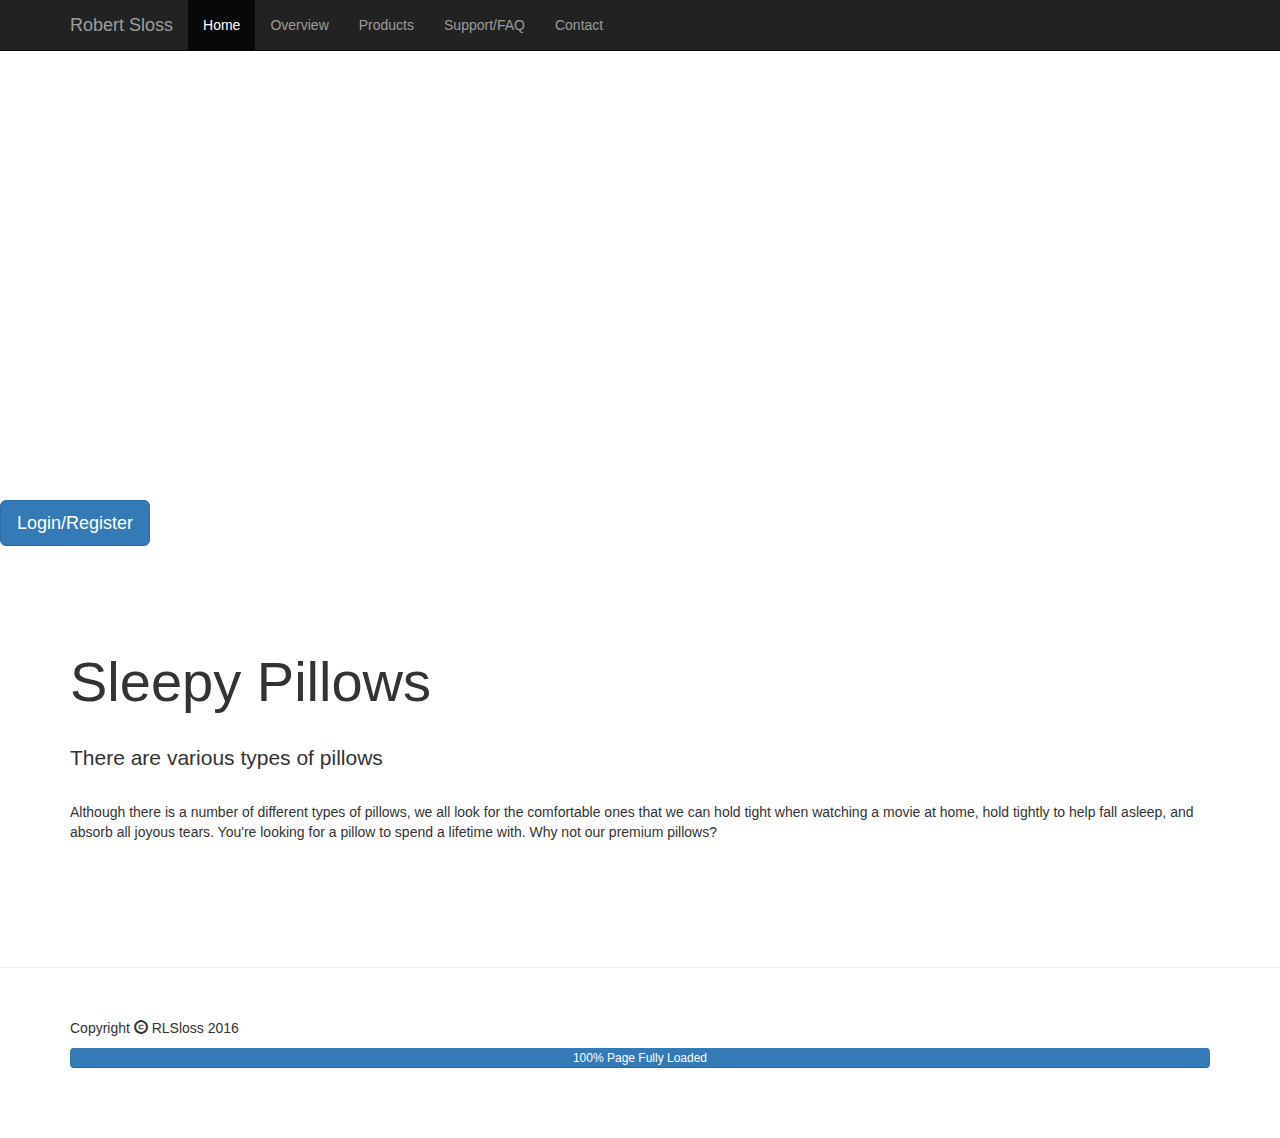
<file: index.html>
<!DOCTYPE html>
<html lang="en">

<head>
<body onload="myFunction()">
    <meta charset="utf-8">
    <meta http-equiv="X-UA-Compatible" content="IE=edge">
    <meta name="viewport" content="width=device-width, initial-scale=1">
    <meta name="description" content="">
    <meta name="author" content="">

    <title>Sleepy Pillows - Home</title>

    <!-- Bootstrap Core CSS -->
    <link href="css/bootstrap.css" rel="stylesheet">

    <!-- Custom CSS -->
    <link href="css/full-width-pics.css" rel="stylesheet">

    <!-- HTML5 Shim and Respond.js IE8 support of HTML5 elements and media queries -->
    <!-- WARNING: Respond.js doesn't work if you view the page via file:// -->
    <!--[if lt IE 9]>
        <script src="https://oss.maxcdn.com/libs/html5shiv/3.7.0/html5shiv.js"></script>
        <script src="https://oss.maxcdn.com/libs/respond.js/1.4.2/respond.min.js"></script>
    <![endif]-->

</head>

<body>

    <!-- Navigation -->
    <nav class="navbar navbar-inverse navbar-fixed-top" role="navigation">
        <div class="container">
            <!-- Brand and toggle get grouped for better mobile display -->
            <div class="navbar-header">
                <button type="button" class="navbar-toggle" data-toggle="collapse" data-target="#bs-example-navbar-collapse-1">
                    <span class="sr-only">Toggle navigation</span>
                    <span class="icon-bar"></span>
                    <span class="icon-bar"></span>
                    <span class="icon-bar"></span>
                </button>
                <a class="navbar-brand" href="../../../index.html">Robert Sloss</a>
            </div>
            <!-- Collect the nav links, forms, and other content for toggling -->
            <div class="collapse navbar-collapse" id="bs-example-navbar-collapse-1">
                <ul class="nav navbar-nav">
                    <li class="active">
                        <a href="#">Home</a>
                    </li>
                    <li>
                        <a href="overview.html">Overview</a>
                    </li>
                    <li>
                        <a href="prod.html">Products</a>
                    </li>
                    <li>
                        <a href="support.html">Support/FAQ</a>
                    </li>
                    <li>
                        <a href="contact.php">Contact</a>
                    </li>
                </ul>
            </div>
            <!-- /.navbar-collapse -->
        </div>
        <!-- /.container -->
    </nav>


    <!-- Full Width Image Header with Logo -->
    <!-- Image backgrounds are set within the full-width-pics.css file. -->
    <header class="image-bg-fluid-height">
        <!--<img class="img-responsive img-center" src="INSERT PILLOW PIC" alt="">
-->
    </header>

    <!-- Button trigger modal -->
    <button type="button" class="btn btn-primary btn-lg" data-toggle="modal" data-target="#myModal">
        Login/Register
    </button>

    <!-- Modal -->
    <div class="modal fade" id="myModal" tabindex="-1" role="dialog" aria-labelledby="myModalLabel">
        <div class="modal-dialog" role="document">
            <div class="modal-content">
                <div class="modal-header">
                    <button type="button" class="close" data-dismiss="modal" aria-label="Close"><span aria-hidden="true">&times;</span></button>
                    <h3 class="modal-title" id="myModalLabel">Sign in here or fill in these boxes to register if there is no login assigned to the email address</h3>
                </div>
                <div class="modal-body">
                    <form class="form-horizontal">
                        <div class="form-group">
                            <label for="inputEmail3" class="col-sm-2 control-label">Email</label>
                            <div class="col-sm-10">
                                <input type="email" class="form-control" id="inputEmail3" placeholder="Email">
                            </div>
                        </div>
                        <div class="form-group">
                            <label for="inputPassword3" class="col-sm-2 control-label">Password</label>
                            <div class="col-sm-10">
                                <input type="password" class="form-control" id="inputPassword3" placeholder="Password">
                            </div>
                        </div>
                        <div class="form-group">
                            <div class="col-sm-offset-2 col-sm-10">
                                <div class="checkbox">
                                    <label>
                                        <input type="checkbox"> Remember me
                                    </label>
                                </div>
                            </div>
                        </div>
                        </div></form>
                <div class="modal-footer">
                    <button type="button" class="btn btn-default" data-dismiss="modal">Close</button>
                    <div class="form-group">
                        <button type="submit" class="btn btn-primary">Login/Register</button>
                    </div>
                    
                </div>
            </div>
        </div>
    </div>

    <!-- Content Section -->
    <section>
        <div class="container">
            <div class="row">
                <div class="col-lg-12">
                    <h1 class="section-heading">Sleepy Pillows</h1>
                    <p class="lead section-lead">There are various types of pillows</p>
                    <p class="section-paragraph">Although there is a number of different types of pillows, we all look for the comfortable ones that we can hold tight when watching a movie at home, hold tightly to help fall asleep, and absorb all joyous tears. You're looking for a pillow to spend a lifetime with. Why not our premium pillows?</p>
                </div>
            </div>
        </div>
    </section>

    <!-- Fixed Height Image Aside -->
    <!-- Image backgrounds are set within the full-width-pics.css file. -->
    <!--    <aside class="image-bg-fixed-height"></aside>-->

    <!-- Content Section -->
    <!--
    <section>
        <div class="container">
            
            </div>
             /.row 
        </div>
         /.container 
    </section>
-->
    <hr>
    <!-- Footer -->
    <footer>
        <div class="container">
            <div class="row">
                <div class="col-lg-12">
                    <p>Copyright <span class="glyphicon glyphicon-copyright-mark" aria-hidden="true"></span> RLSloss 2016</p>
                    <div class="progress">
  <div class="progress-bar" role="progressbar" aria-valuenow="100" aria-valuemin="0" aria-valuemax="100" style="width: 100%;">
    100% Page Fully Loaded
  </div>
</div>
                </div>
            </div>
            <!-- /.row -->
        </div>
        <!-- /.container -->
    </footer>

    <!-- jQuery -->
    <script src="js/jquery.js"></script>

    <!-- Bootstrap Core JavaScript -->
    <script src="js/bootstrap.min.js"></script>

</body>

</html>
</file>
<file: css/full-width-pics.css>
/*!
 * Start Bootstrap - Full Width Pics HTML Template (http://startbootstrap.com)
 * Code licensed under the Apache License v2.0.
 * For details, see http://www.apache.org/licenses/LICENSE-2.0.
 */
body {
  margin-top: 50px;
  /* Required margin for .navbar-fixed-top. Remove if using .navbar-static-top. Change if height of navigation changes. */ }

.image-bg-fluid-height,
.image-bg-fixed-height {
  text-align: center;
  -webkit-background-size: cover;
  -moz-background-size: cover;
  background-size: cover;
  -o-background-size: cover; }

.rlslogo {
  background: url("../../../../_pics/rlslogo.png") no-repeat center center scroll; }

.image-bg-fluid-height {
  background: url("http://lorempixel.com/g/1920/400/") no-repeat center center scroll;
  padding: 100px 0; }

header {
  height: 450px; }

.img-center {
  margin: 0 auto; }

section {
  padding: 75px 0; }

.section-heading {
  margin: 30px 0;
  font-size: 4em; }

.section-lead {
  margin: 30px 0; }

.section-paragraph {
  margin: 30px 0; }

footer {
  margin: 50px 0; }

@media (max-width: 1400px) {
  .image-bg-fluid-height {
    background: url("http://lorempixel.com/g/1920/400/") no-repeat center center scroll;
    padding: 100px 0; }

  .image-bg-fixed-height {
    background: url("http://lorempixel.com/g/1920/400/") no-repeat center center scroll;
    padding: 100px 0; } }
@media (max-width: 1000px) {
  .jumbotron {
    width: 80%; }

  .progress-bar {
    width: 70%; }

  .image-bg-fluid-height {
    background: url("http://lorempixel.com/g/1920/400/") no-repeat center center scroll;
    padding: 100px 0;
    width: 80%; }

  .image-bg-fixed-height {
    background: url("http://lorempixel.com/g/1920/400/") no-repeat center center scroll;
    padding: 100px 0;
    width: 80%; } }
@media (max-width: 800px) {
  .jumbotron {
    width: 80%; }

  .progress-bar {
    width: 70%; }

  .image-bg-fluid-height {
    background: url("http://lorempixel.com/g/1920/400/") no-repeat center center scroll;
    padding: 100px 0;
    width: 80%; }

  .image-bg-fixed-height {
    background: url("http://lorempixel.com/g/1920/400/") no-repeat center center scroll;
    padding: 100px 0;
    width: 80%; }

  .section-heading {
    margin: 30px 0;
    font-size: 2.5em; } }
@media (max-width: 768px) {
  section {
    padding-top: 25px;
    padding-bottom: 25px; }

  .section-heading {
    font-size: 2em; } }
@media (max-width: 600px) {
  .jumbotron {
    width: 80%; }

  .progress-bar {
    width: 70%; }

  .section-heading {
    margin: 30px 0;
    font-size: 2.5em; } }

/*# sourceMappingURL=full-width-pics.css.map */
</file>
